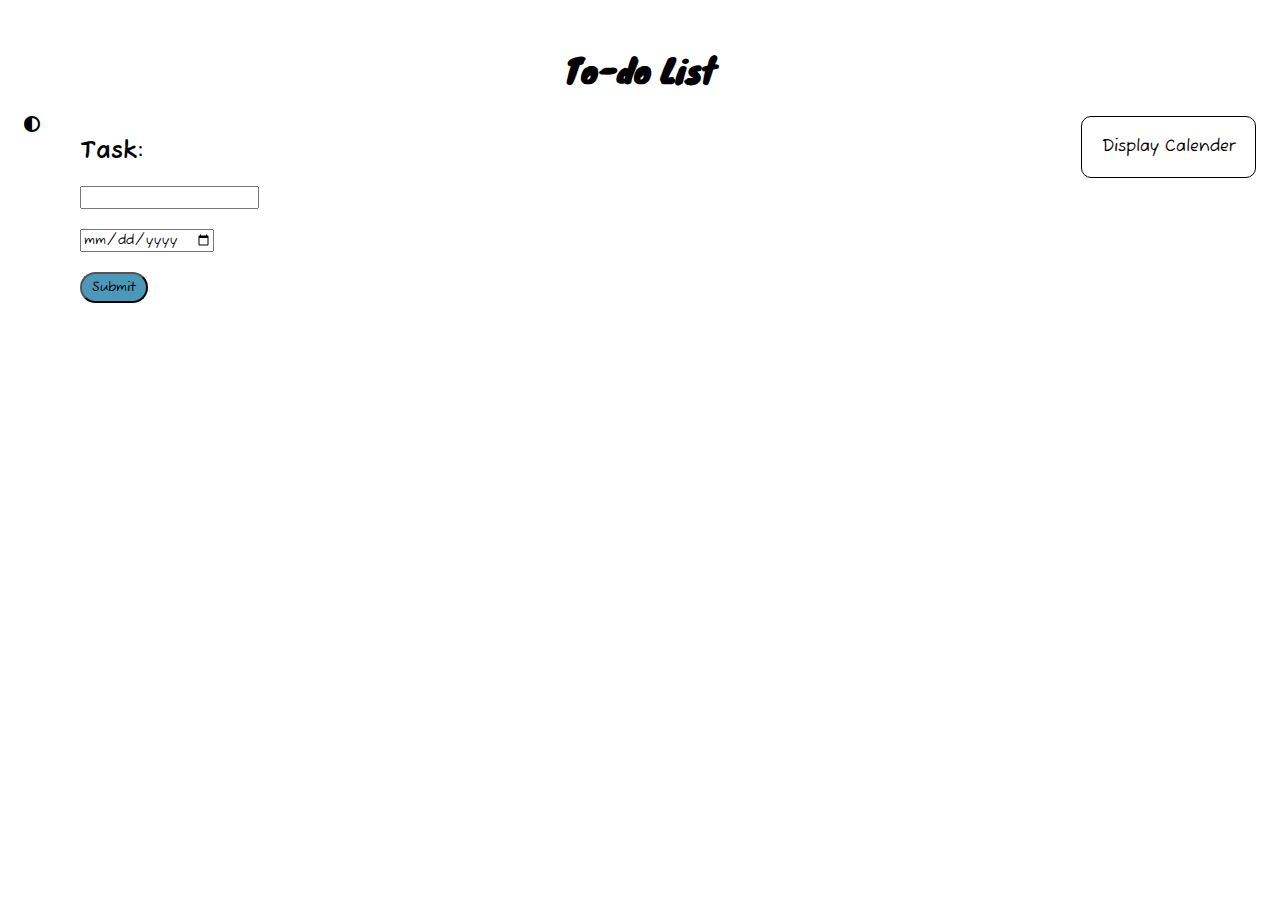
<file: home.html>
<!DOCTYPE html>
<html lang="en">
<head>
    <meta charset="UTF-8">
    <meta name="viewport" content="width=device-width, initial-scale=1.0">
    <title>Document</title>
    <link rel="stylesheet" href="https://cdnjs.cloudflare.com/ajax/libs/font-awesome/6.7.2/css/all.min.css" integrity="sha512-Evv84Mr4kqVGRNSgIGL/F/aIDqQb7xQ2vcrdIwxfjThSH8CSR7PBEakCr51Ck+w+/U6swU2Im1vVX0SVk9ABhg==" crossorigin="anonymous" referrerpolicy="no-referrer" />
    <link rel="stylesheet" href="home.css">
</head>
<body>
    <div class="p-4">
                <div class="flex justify-center">
                 <h1 class="heading">To-do List</h1> 
                </div>
        <div class="flex gap">
            <i class="fa-solid fa-circle-half-stroke" onclick="darkMode()"></i>
            <div>
                 <h2>Task:</h2>
                <div class="space">
                    <input type="text"  id="taskName">
                </div>
                <div class="space">
                    <input type="date"  id="taskDate">
                </div>
                <div class="space">
                    <button onclick="createTask()" class="btn" id="createBtn">
                        Submit
                    </button>  
                </div>
            </div>
            <div class="grow">
                <ul id="taskList"></ul>
            </div>

            <div>
                <div class="sideList" onclick="rendercalender()">Display Calender</div>
                <div class="calendar"  id="calendar">
                    <div class="calendar-header">
                        <button onclick="changeMonth(-1)">&#8592;</button>
                        <h2 id="month-year"></h2>
                        <button onclick="changeMonth(1)">&#8594;</button>
                    </div>
                    <div class="days-of-week" id="days-of-week">
                        <div>Sun</div>
                        <div>Mon</div>
                        <div>Tue</div>
                        <div>Wed</div>
                        <div>Thu</div>
                        <div>Fri</div>
                        <div>Sat</div>
                    </div>
                    <div class="days" id="days"></div>
                </div>
            </div>

        </div>
    </div>
    
    <script src="home.js"></script> 
</body>
</html>
</file>
<file: home.css>
@import url('https://fonts.googleapis.com/css2?family=Fuzzy+Bubbles:wght@400;700&family=Instrument+Sans:ital,wght@0,400..700;1,400..700&family=Lexend:wght@100..900&family=Rubik+Bubbles&family=Rubik:ital,wght@0,300..900;1,300..900&family=Signika:wght@300..700&display=swap');
@import url('https://fonts.googleapis.com/css2?family=Fuzzy+Bubbles:wght@400;700&family=Instrument+Sans:ital,wght@0,400..700;1,400..700&family=Knewave&family=Lexend:wght@100..900&family=Oi&family=Rubik+Bubbles&family=Rubik:ital,wght@0,300..900;1,300..900&family=Signika:wght@300..700&display=swap');

.heading{
    font-family: Knewave
}

*{
    font-family: Fuzzy Bubbles;
}

.flex{
    display: flex;
}

.justify-center{
    justify-content: center;
}

.grow{
    flex-grow: 1;
}
.listitems{
    display: flex;
    justify-content: space-between;
    border-top: 1px solid rgb(161, 160, 160);
    border-bottom: 1px solid rgb(161, 160, 160) ;
    padding: 10px 0px;
}

.gap{
    gap: 40px;
}

.p-4{
    padding: 16px;
}
#taskList{
    list-style: none;
}

.space{
    margin: 20px 0px;
}

.iconm{
    margin: 2px 5px;
}

.btn{
    padding: 5px 10px;
    border-radius: 20px;
    background-color: rgb(75, 152, 187);
}

.subheading{
    color: rgb(94, 93, 93);
}

.listitems:hover{
    background-color: rgb(146, 145, 216);
}

.marked{
    background-color: rgb(192, 192, 196);
}

.darkmode{
    background-color: #363535;
    background-repeat: no-repeat;
    background-size: cover;
    color: white;
}

.sideList{
    padding: 20px;
    list-style: none;
    border: 1px solid black;
    border-radius: 10px;
}

.calendar {
    display: inline-block;
    text-align: center;
    border: 1px solid #ccc;
    background-color: #ebcdc0;
    border-radius: 10px;
    max-height: 389px;
    display: none;
}
.calendar-header {
    display: flex;
    justify-content: space-between;
    align-items: center;
    padding: 10px 0;
}
.calendar-header button {
    padding: 5px;
    cursor: pointer;
}
.calendar-header h2 {
    margin: 0;
}
.days-of-week {
    display: grid;
    grid-template-columns: repeat(7, 1fr);
    background-color: #c59b92;
    padding: 5px;
    font-weight: bold;
}
.days-of-week div {
    text-align: center;
}
.days {
    display: grid;
    grid-template-columns: repeat(7, 1fr);
    grid-gap: 5px;
    padding: 5px;
}
.days div {
    padding: 10px;
    text-align: center;
    cursor: pointer;
    transition: background-color 0.3s;
}
.days div:hover {
    background-color: #ddd;
}
.current-day {
    background-color: #4CAF50;
    color: white;
}

.highlight{
    background-color: #488dce;
    color: white;
}
</file>
